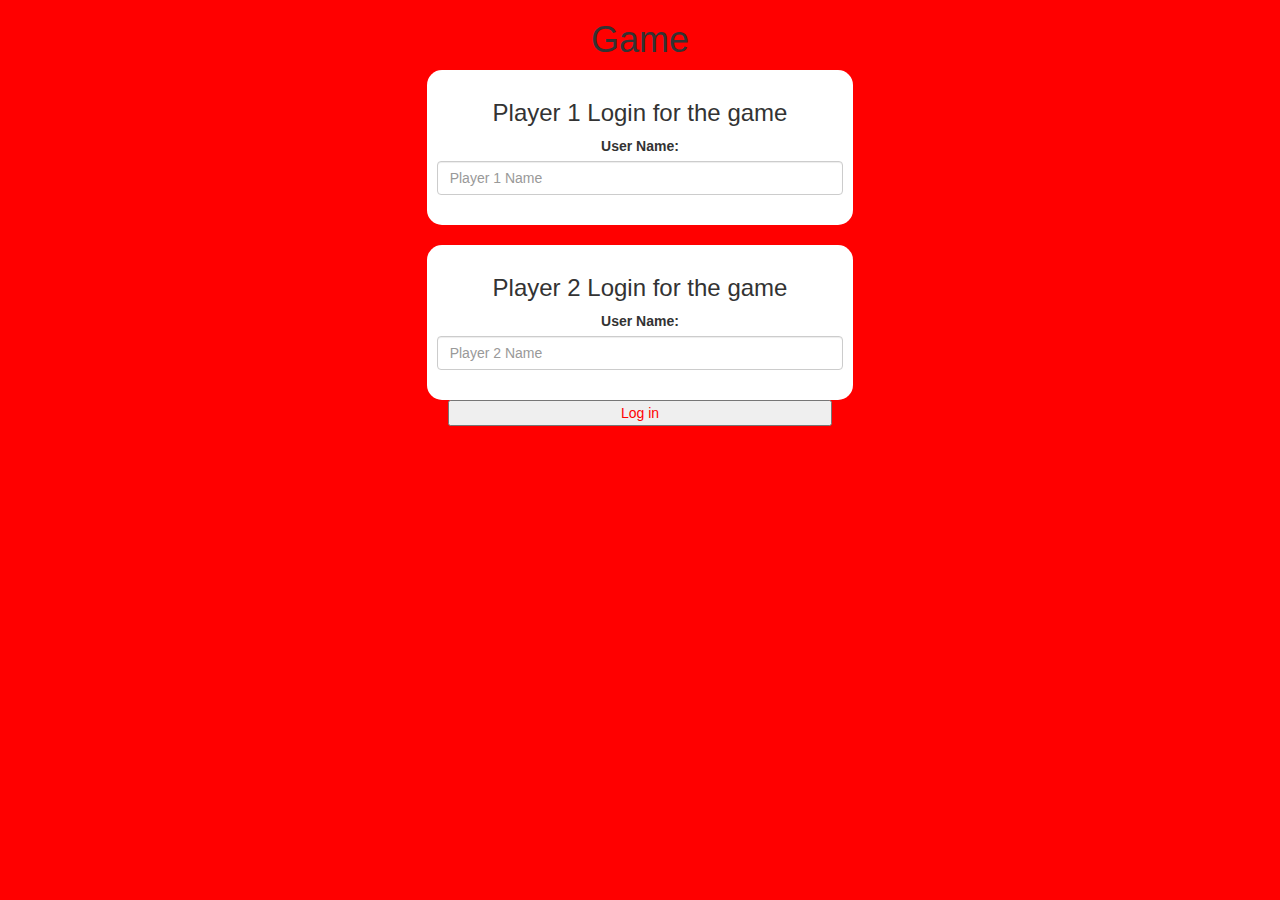
<file: index.html>
<!DOCTYPE html>
<html>

<head>
    <title>Guess The Word</title>

    <meta name="viewport" content="width=device-width, initial-scale=1">
    <link rel="stylesheet" href="https://maxcdn.bootstrapcdn.com/bootstrap/3.4.0/css/bootstrap.min.css">
    <script src="https://ajax.googleapis.com/ajax/libs/jquery/3.4.1/jquery.min.js"></script>
    <script src="https://maxcdn.bootstrapcdn.com/bootstrap/3.4.0/js/bootstrap.min.js"></script>

    <link rel="stylesheet" type="text/css" href="style.css">

    <script src="login.js"></script>
</head>

<body>
    <center>
        <h1>Game</h1>
        <div class="col-lg-4 col-sm-8 col-xs-11 login_div1">
            <h3>Player 1 Login for the game</h3>
            <label> User Name:</label>
            <input type="text" id="player1_name_input" class="form-control" placeholder="Player 1 Name">
            <br>
        </div>
        <br>
        <div class="col-lg-4 col-sm-8 col-xs-11 login_div2">
            <h3>Player 2 Login for the game</h3>
            <label> User Name:</label>
            <input type="text" id="player2_name_input" class="form-control" placeholder="Player 2 Name">
            <br>
        </div>
        <button style="width:30%; color: red;" onclick="addUser()">Log in</button>
    </center>
</body>

</html>
</file>
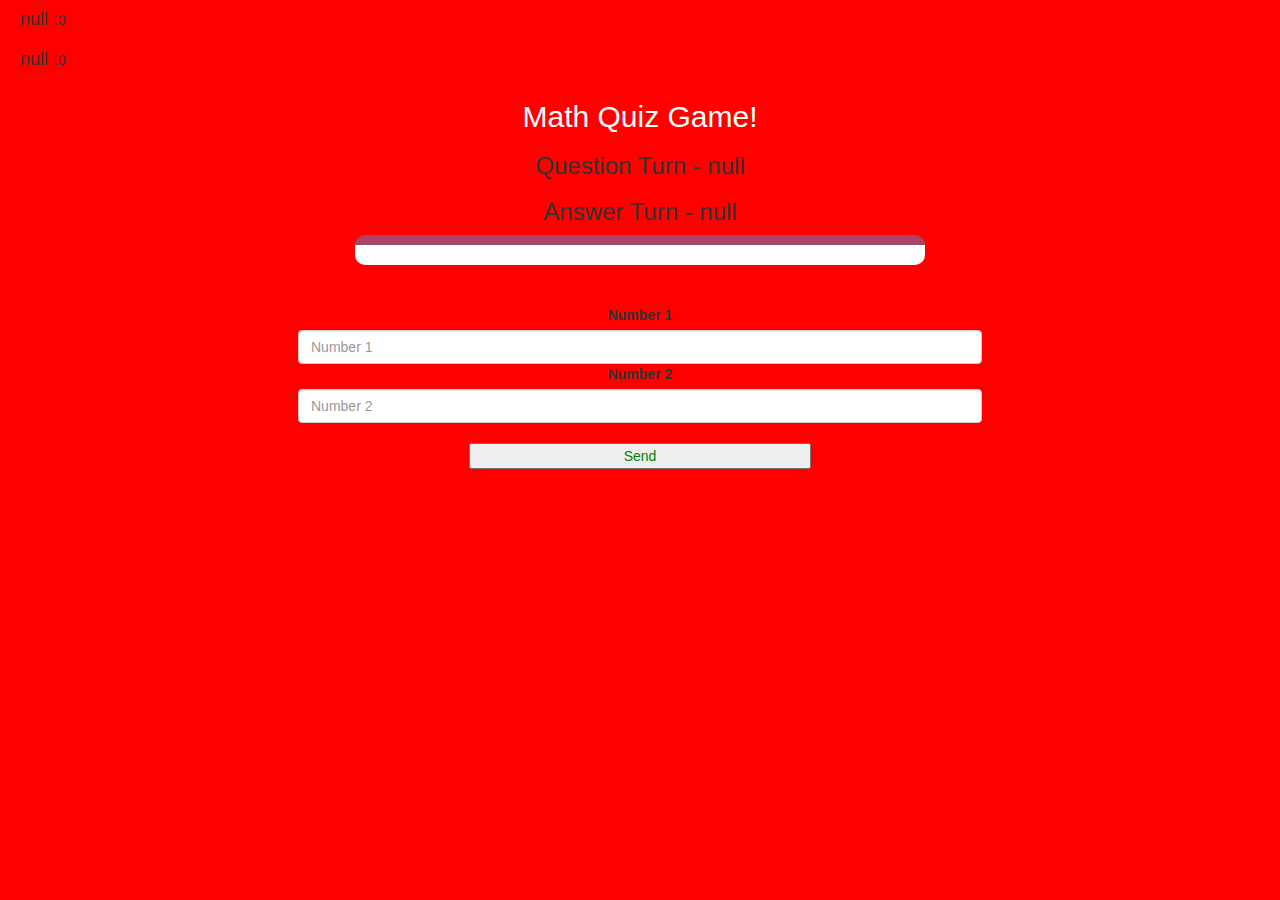
<file: game_page.html>
<!DOCTYPE html>
<html>

<head>
	<title>Math quiz</title>

	<meta name="viewport" content="width=device-width, initial-scale=1">
	<link rel="stylesheet" href="https://maxcdn.bootstrapcdn.com/bootstrap/3.4.0/css/bootstrap.min.css">
	<script src="https://ajax.googleapis.com/ajax/libs/jquery/3.4.1/jquery.min.js"></script>
	<script src="https://maxcdn.bootstrapcdn.com/bootstrap/3.4.0/js/bootstrap.min.js"></script>

	<link rel="stylesheet" type="text/css" href="style.css">
</head>

<body>
	<h4 id="player1_name"></h4><span id="player1_score"></span>
	<br>
	<h4 id="player2_name"></h4><span id="player2_score"></span>

	<div class="container">
		<center>
			<h2 style="color: white;">Math Quiz Game!</h2>
			<h3 id="player_question"></h3>
			<h3 id="player_answer"></h3>
			<div id="output" class="col-lg-6"></div>
			<br>
			<br>

			<label>Number 1<b style="color: black"></b></label>
			<input type="text" id="word" class="form-control" placeholder="Number 1">
			<label>Number 2<b style="color: black"></b></label>
			<input type="text" id="word" class="form-control" placeholder="Number 2">

			<br>
			<button onclick="send()"  style="width: 30%; color:green;">Send</button>
		</center>
	</div>

	<script src="game_page.js"></script>
</body>

</html>
</file>
<file: style.css>
body {
    background: red;
}

.login_div1,
.login_div2 {
    background: white;
    padding: 10px;
    float: none;
    border-radius: 15px;
}


#player1_name,
#player2_name {
    display: inline-block;
    margin-left: 20px;
}

#word {
    width: 60%;
}

#word_display {
    letter-spacing: 5px;
}

#output {
    background: white;
    border-radius: 10px;
    border-top: 10px solid #AA4465;
    padding: 10px;
    float: none;
    text-align: left;
}
</file>
